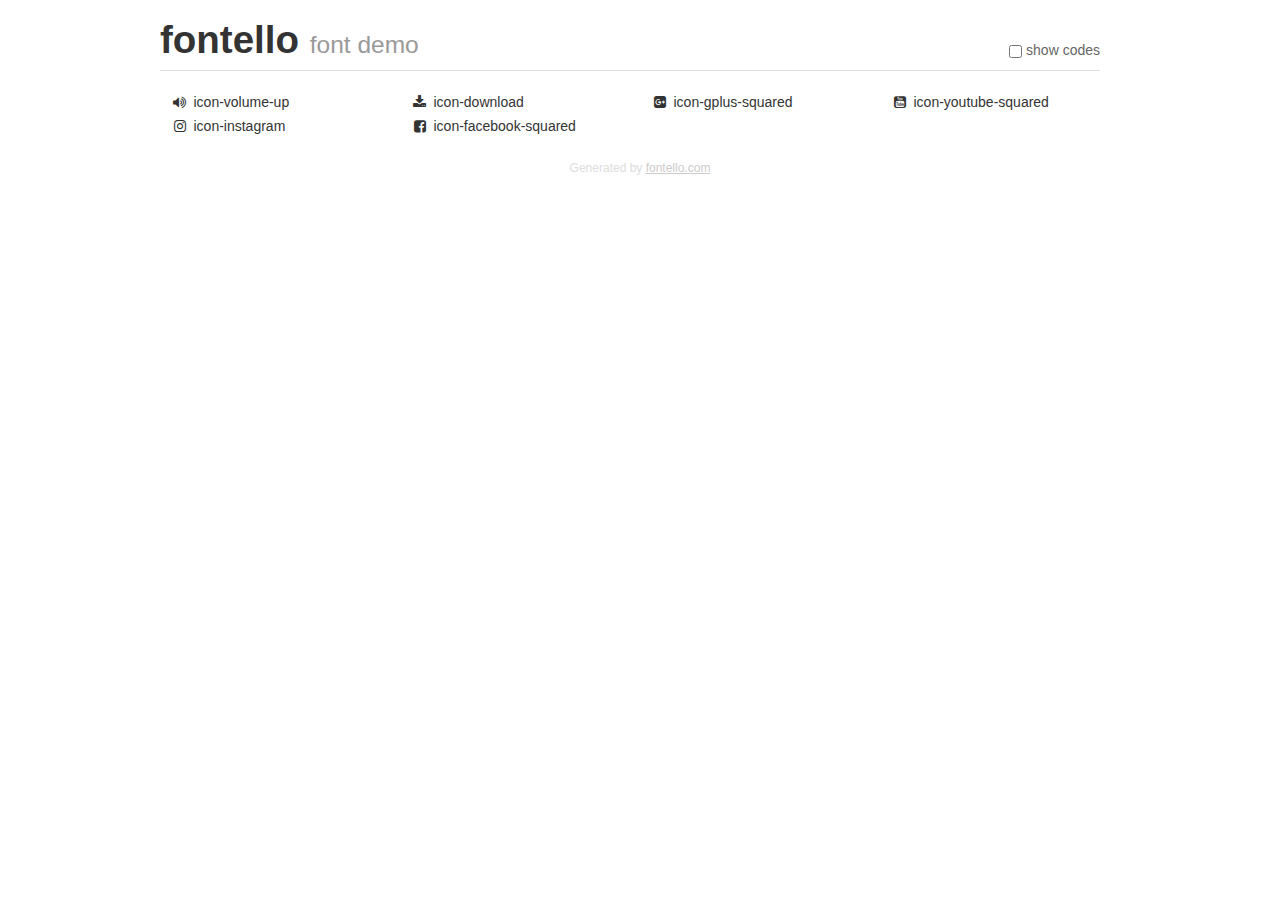
<file: fontello/fontello-3cafca14/demo.html>
<!DOCTYPE html>
<html>
  <head><!--[if lt IE 9]><script language="javascript" type="text/javascript" src="//html5shim.googlecode.com/svn/trunk/html5.js"></script><![endif]-->
    <meta charset="UTF-8"><style>/*
 * Bootstrap v2.2.1
 *
 * Copyright 2012 Twitter, Inc
 * Licensed under the Apache License v2.0
 * http://www.apache.org/licenses/LICENSE-2.0
 *
 * Designed and built with all the love in the world @twitter by @mdo and @fat.
 */
.clearfix {
  *zoom: 1;
}
.clearfix:before,
.clearfix:after {
  display: table;
  content: "";
  line-height: 0;
}
.clearfix:after {
  clear: both;
}
html {
  font-size: 100%;
  -webkit-text-size-adjust: 100%;
  -ms-text-size-adjust: 100%;
}
a:focus {
  outline: thin dotted #333;
  outline: 5px auto -webkit-focus-ring-color;
  outline-offset: -2px;
}
a:hover,
a:active {
  outline: 0;
}
button,
input,
select,
textarea {
  margin: 0;
  font-size: 100%;
  vertical-align: middle;
}
button,
input {
  *overflow: visible;
  line-height: normal;
}
button::-moz-focus-inner,
input::-moz-focus-inner {
  padding: 0;
  border: 0;
}
body {
  margin: 0;
  font-family: "Helvetica Neue", Helvetica, Arial, sans-serif;
  font-size: 14px;
  line-height: 20px;
  color: #333;
  background-color: #fff;
}
a {
  color: #08c;
  text-decoration: none;
}
a:hover {
  color: #005580;
  text-decoration: underline;
}
.row {
  margin-left: -20px;
  *zoom: 1;
}
.row:before,
.row:after {
  display: table;
  content: "";
  line-height: 0;
}
.row:after {
  clear: both;
}
[class*="span"] {
  float: left;
  min-height: 1px;
  margin-left: 20px;
}
.container,
.navbar-static-top .container,
.navbar-fixed-top .container,
.navbar-fixed-bottom .container {
  width: 940px;
}
.span12 {
  width: 940px;
}
.span11 {
  width: 860px;
}
.span10 {
  width: 780px;
}
.span9 {
  width: 700px;
}
.span8 {
  width: 620px;
}
.span7 {
  width: 540px;
}
.span6 {
  width: 460px;
}
.span5 {
  width: 380px;
}
.span4 {
  width: 300px;
}
.span3 {
  width: 220px;
}
.span2 {
  width: 140px;
}
.span1 {
  width: 60px;
}
[class*="span"].pull-right,
.row-fluid [class*="span"].pull-right {
  float: right;
}
.container {
  margin-right: auto;
  margin-left: auto;
  *zoom: 1;
}
.container:before,
.container:after {
  display: table;
  content: "";
  line-height: 0;
}
.container:after {
  clear: both;
}
p {
  margin: 0 0 10px;
}
.lead {
  margin-bottom: 20px;
  font-size: 21px;
  font-weight: 200;
  line-height: 30px;
}
small {
  font-size: 85%;
}
h1 {
  margin: 10px 0;
  font-family: inherit;
  font-weight: bold;
  line-height: 20px;
  color: inherit;
  text-rendering: optimizelegibility;
}
h1 small {
  font-weight: normal;
  line-height: 1;
  color: #999;
}
h1 {
  line-height: 40px;
}
h1 {
  font-size: 38.5px;
}
h1 small {
  font-size: 24.5px;
}
body {
  margin-top: 90px;
}
.header {
  position: fixed;
  top: 0;
  left: 50%;
  margin-left: -480px;
  background-color: #fff;
  border-bottom: 1px solid #ddd;
  padding-top: 10px;
  z-index: 10;
}
.footer {
  color: #ddd;
  font-size: 12px;
  text-align: center;
  margin-top: 20px;
}
.footer a {
  color: #ccc;
  text-decoration: underline;
}
.the-icons {
  font-size: 14px;
  line-height: 24px;
}
.switch {
  position: absolute;
  right: 0;
  bottom: 10px;
  color: #666;
}
.switch input {
  margin-right: 0.3em;
}
.codesOn .i-name {
  display: none;
}
.codesOn .i-code {
  display: inline;
}
.i-code {
  display: none;
}
@font-face {
      font-family: 'fontello';
      src: url('./font/fontello.eot?58434276');
      src: url('./font/fontello.eot?58434276#iefix') format('embedded-opentype'),
           url('./font/fontello.woff?58434276') format('woff'),
           url('./font/fontello.ttf?58434276') format('truetype'),
           url('./font/fontello.svg?58434276#fontello') format('svg');
      font-weight: normal;
      font-style: normal;
    }
     
     
    .demo-icon
    {
      font-family: "fontello";
      font-style: normal;
      font-weight: normal;
      speak: none;
     
      display: inline-block;
      text-decoration: inherit;
      width: 1em;
      margin-right: .2em;
      text-align: center;
      /* opacity: .8; */
     
      /* For safety - reset parent styles, that can break glyph codes*/
      font-variant: normal;
      text-transform: none;
     
      /* fix buttons height, for twitter bootstrap */
      line-height: 1em;
     
      /* Animation center compensation - margins should be symmetric */
      /* remove if not needed */
      margin-left: .2em;
     
      /* You can be more comfortable with increased icons size */
      /* font-size: 120%; */
     
      /* Font smoothing. That was taken from TWBS */
      -webkit-font-smoothing: antialiased;
      -moz-osx-font-smoothing: grayscale;
     
      /* Uncomment for 3D effect */
      /* text-shadow: 1px 1px 1px rgba(127, 127, 127, 0.3); */
    }
     </style>
    <link rel="stylesheet" href="css/animation.css"><!--[if IE 7]><link rel="stylesheet" href="css/" + font.fontname + "-ie7.css"><![endif]-->
    <script>
      function toggleCodes(on) {
        var obj = document.getElementById('icons');
      
        if (on) {
          obj.className += ' codesOn';
        } else {
          obj.className = obj.className.replace(' codesOn', '');
        }
      }
      
    </script>
  </head>
  <body>
    <div class="container header">
      <h1>fontello <small>font demo</small></h1>
      <label class="switch">
        <input type="checkbox" onclick="toggleCodes(this.checked)">show codes
      </label>
    </div>
    <div class="container" id="icons">
      <div class="row">
        <div class="the-icons span3" title="Code: 0xe800"><i class="demo-icon icon-volume-up">&#xe800;</i> <span class="i-name">icon-volume-up</span><span class="i-code">0xe800</span></div>
        <div class="the-icons span3" title="Code: 0xe801"><i class="demo-icon icon-download">&#xe801;</i> <span class="i-name">icon-download</span><span class="i-code">0xe801</span></div>
        <div class="the-icons span3" title="Code: 0xf0d4"><i class="demo-icon icon-gplus-squared">&#xf0d4;</i> <span class="i-name">icon-gplus-squared</span><span class="i-code">0xf0d4</span></div>
        <div class="the-icons span3" title="Code: 0xf166"><i class="demo-icon icon-youtube-squared">&#xf166;</i> <span class="i-name">icon-youtube-squared</span><span class="i-code">0xf166</span></div>
      </div>
      <div class="row">
        <div class="the-icons span3" title="Code: 0xf16d"><i class="demo-icon icon-instagram">&#xf16d;</i> <span class="i-name">icon-instagram</span><span class="i-code">0xf16d</span></div>
        <div class="the-icons span3" title="Code: 0xf308"><i class="demo-icon icon-facebook-squared">&#xf308;</i> <span class="i-name">icon-facebook-squared</span><span class="i-code">0xf308</span></div>
      </div>
    </div>
    <div class="container footer">Generated by <a href="http://fontello.com">fontello.com</a></div>
  </body>
</html>
</file>
<file: fontello/fontello-3cafca14/css/animation.css>
/*
   Animation example, for spinners
*/
.animate-spin {
  -moz-animation: spin 2s infinite linear;
  -o-animation: spin 2s infinite linear;
  -webkit-animation: spin 2s infinite linear;
  animation: spin 2s infinite linear;
  display: inline-block;
}
@-moz-keyframes spin {
  0% {
    -moz-transform: rotate(0deg);
    -o-transform: rotate(0deg);
    -webkit-transform: rotate(0deg);
    transform: rotate(0deg);
  }

  100% {
    -moz-transform: rotate(359deg);
    -o-transform: rotate(359deg);
    -webkit-transform: rotate(359deg);
    transform: rotate(359deg);
  }
}
@-webkit-keyframes spin {
  0% {
    -moz-transform: rotate(0deg);
    -o-transform: rotate(0deg);
    -webkit-transform: rotate(0deg);
    transform: rotate(0deg);
  }

  100% {
    -moz-transform: rotate(359deg);
    -o-transform: rotate(359deg);
    -webkit-transform: rotate(359deg);
    transform: rotate(359deg);
  }
}
@-o-keyframes spin {
  0% {
    -moz-transform: rotate(0deg);
    -o-transform: rotate(0deg);
    -webkit-transform: rotate(0deg);
    transform: rotate(0deg);
  }

  100% {
    -moz-transform: rotate(359deg);
    -o-transform: rotate(359deg);
    -webkit-transform: rotate(359deg);
    transform: rotate(359deg);
  }
}
@-ms-keyframes spin {
  0% {
    -moz-transform: rotate(0deg);
    -o-transform: rotate(0deg);
    -webkit-transform: rotate(0deg);
    transform: rotate(0deg);
  }

  100% {
    -moz-transform: rotate(359deg);
    -o-transform: rotate(359deg);
    -webkit-transform: rotate(359deg);
    transform: rotate(359deg);
  }
}
@keyframes spin {
  0% {
    -moz-transform: rotate(0deg);
    -o-transform: rotate(0deg);
    -webkit-transform: rotate(0deg);
    transform: rotate(0deg);
  }

  100% {
    -moz-transform: rotate(359deg);
    -o-transform: rotate(359deg);
    -webkit-transform: rotate(359deg);
    transform: rotate(359deg);
  }
}
</file>
